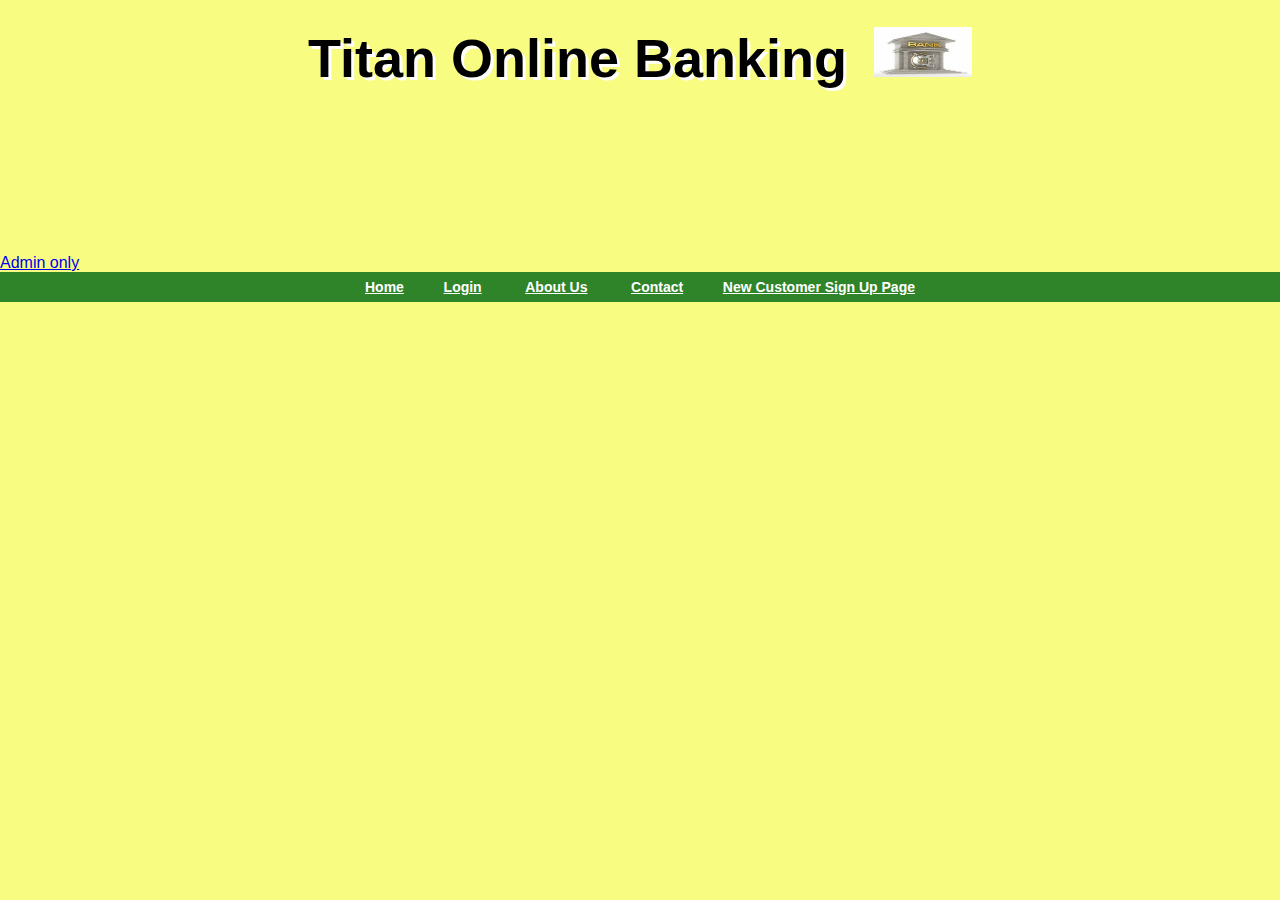
<file: web/index.html>
<!DOCTYPE html>
<html lang="en">
    <head>
        <title>Titan Online Banking Application</title>
        <meta charset="utf-8">
        <link href="styles/TOBA_stylesheet.css" rel="stylesheet">
        <!--[if lt IE 9]>
        <script src="http://html5shim.googlecode.com/svn/trunk/html5.js"></script>
        <![endif]-->
        <meta name="viewport" content="width=device-width, initial scale=1.0">
    </head>
    <body>

        <header>

            <h1>Titan Online Banking<img src="bank images.jpg" alt="BBB approval" style="width:8%;height:25%"></h1>
        </header>
        <a href="Admin">Admin only</a>

        <nav><span >

                <a href="index.html">Home</a>&nbsp;&nbsp;
                <a href="Login.jsp">Login</a> &nbsp;&nbsp;
                <a href="aboutus.html">About Us</a> &nbsp;&nbsp;
                <a href="contact.html">Contact</a>&nbsp;&nbsp;
                <a href="newcustomer.jsp">New Customer Sign Up Page</a>

            </span></nav> 


        <main>










        </main>

    </body>
</html>
</file>
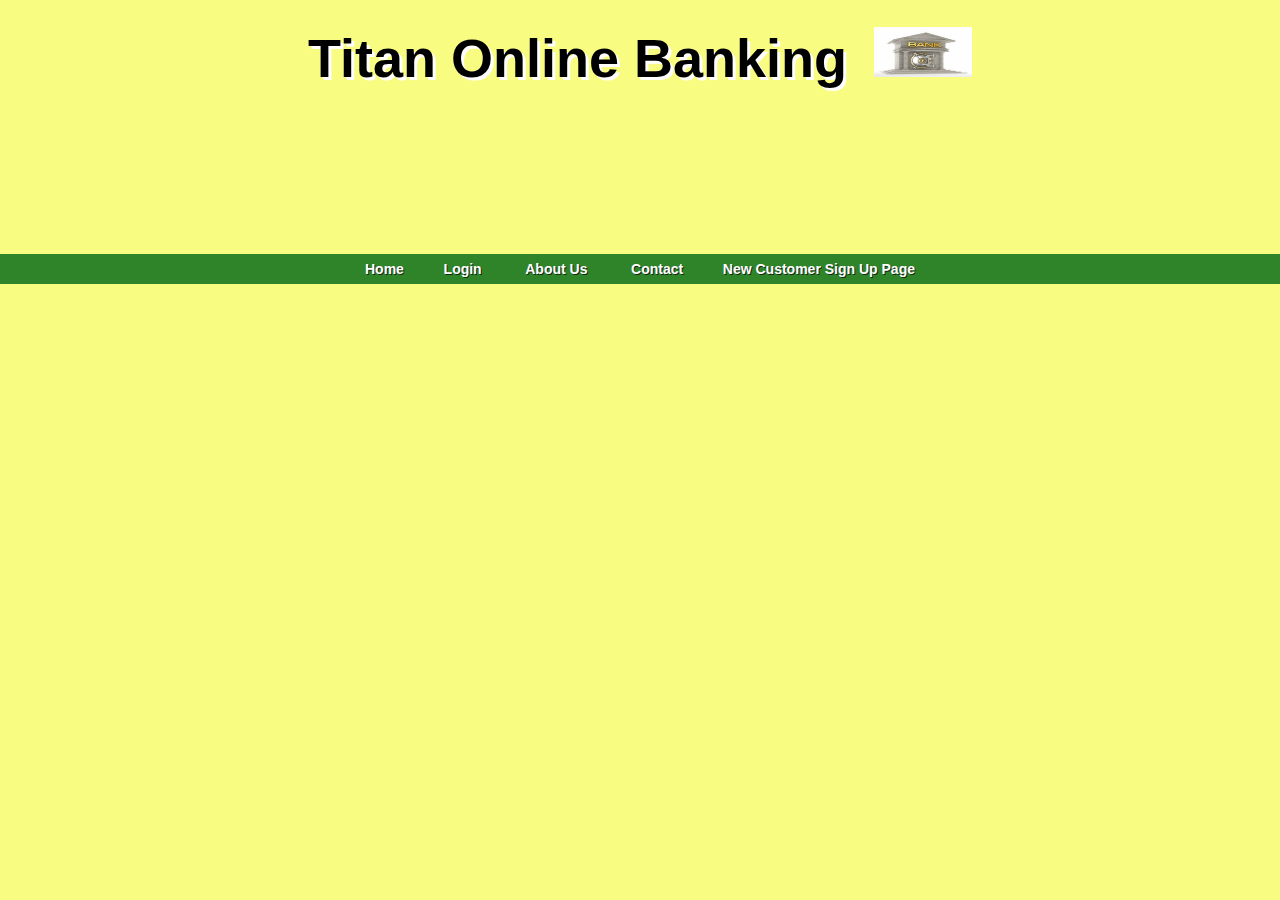
<file: TOBA3/web/index.html>
<!DOCTYPE html>
<html lang="en">
<head>
<title>Titan Online Banking Application</title>
<meta charset="utf-8">
<link href="TOBA_stylesheet.css" rel="stylesheet">
<!--[if lt IE 9]>
<script src="http://html5shim.googlecode.com/svn/trunk/html5.js"></script>
<![endif]-->
<meta name="viewport" content="width=device-width, initial scale=1.0">
</head>
<body>

	<header>
	
		<h1>Titan Online Banking<img src="bank images.jpg" alt="BBB approval" style="width:8%;height:25%"></h1>
	</header>
	
	
	<nav><span class="nav-list-item a" >
		
		<a href="index.html">Home</a>&nbsp;&nbsp;
		<a href="Login.html">Login</a> &nbsp;&nbsp;
		<a href="aboutus.html">About Us</a> &nbsp;&nbsp;
		<a href="contact.html">Contact</a>&nbsp;&nbsp;
		<a href="newcustomer.jsp">New Customer Sign Up Page</a>
		
	</span></nav>
	
	
	<main>
	
	





		

	
	</main>
	
</body>
</html>
</file>
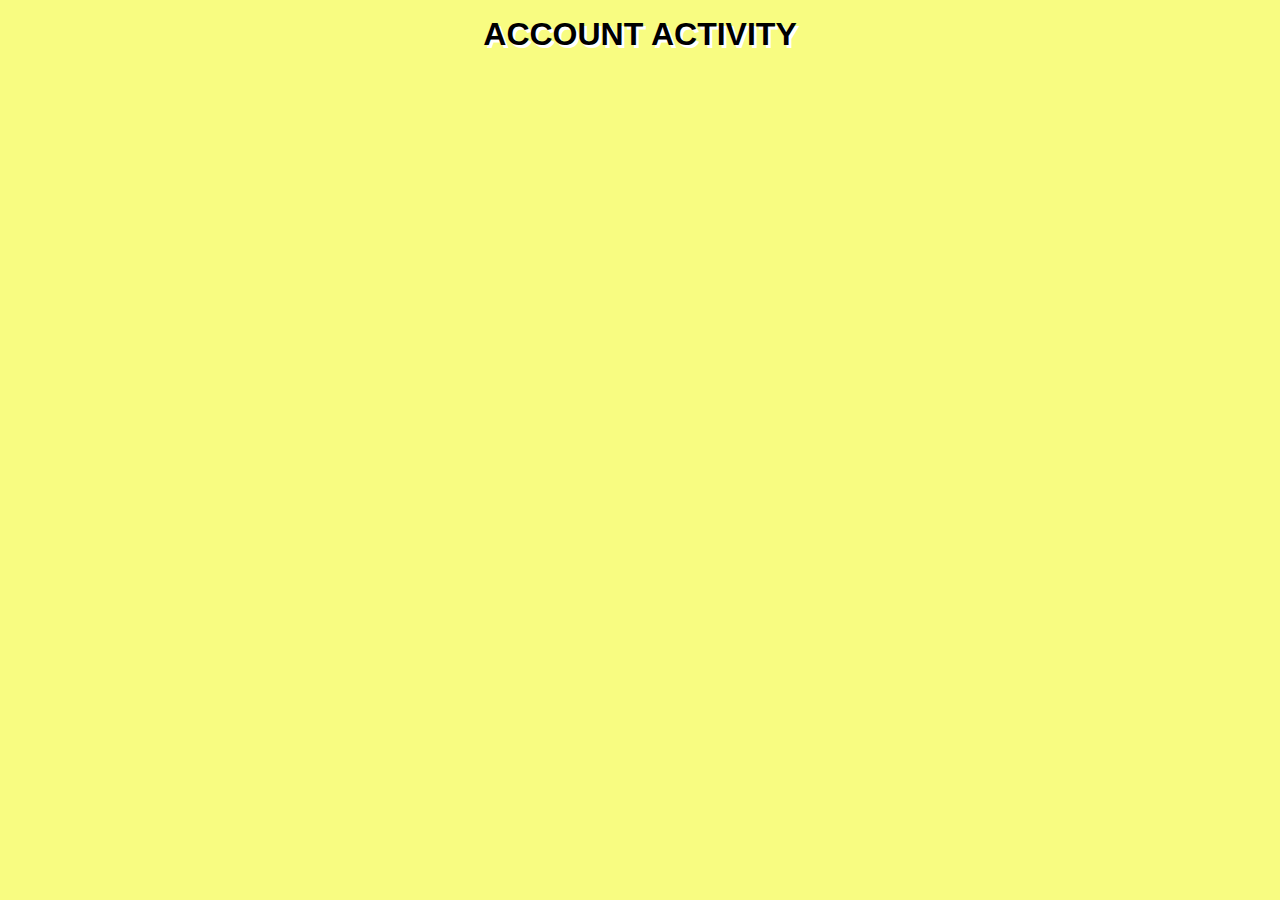
<file: web/Account_activity.html>
<!DOCTYPE html>
<!--
To change this license header, choose License Headers in Project Properties.
To change this template file, choose Tools | Templates
and open the template in the editor.
-->
<html>
    <head>
        <title>TODO supply a title</title>
        <meta charset="UTF-8">
        <meta name="viewport" content="width=device-width, initial-scale=1.0">
        <link rel="stylesheet" href="styles/TOBA_stylesheet.css" />
    </head>
    <body>
        <h1>ACCOUNT ACTIVITY</h1>
    </body>
</html>
</file>
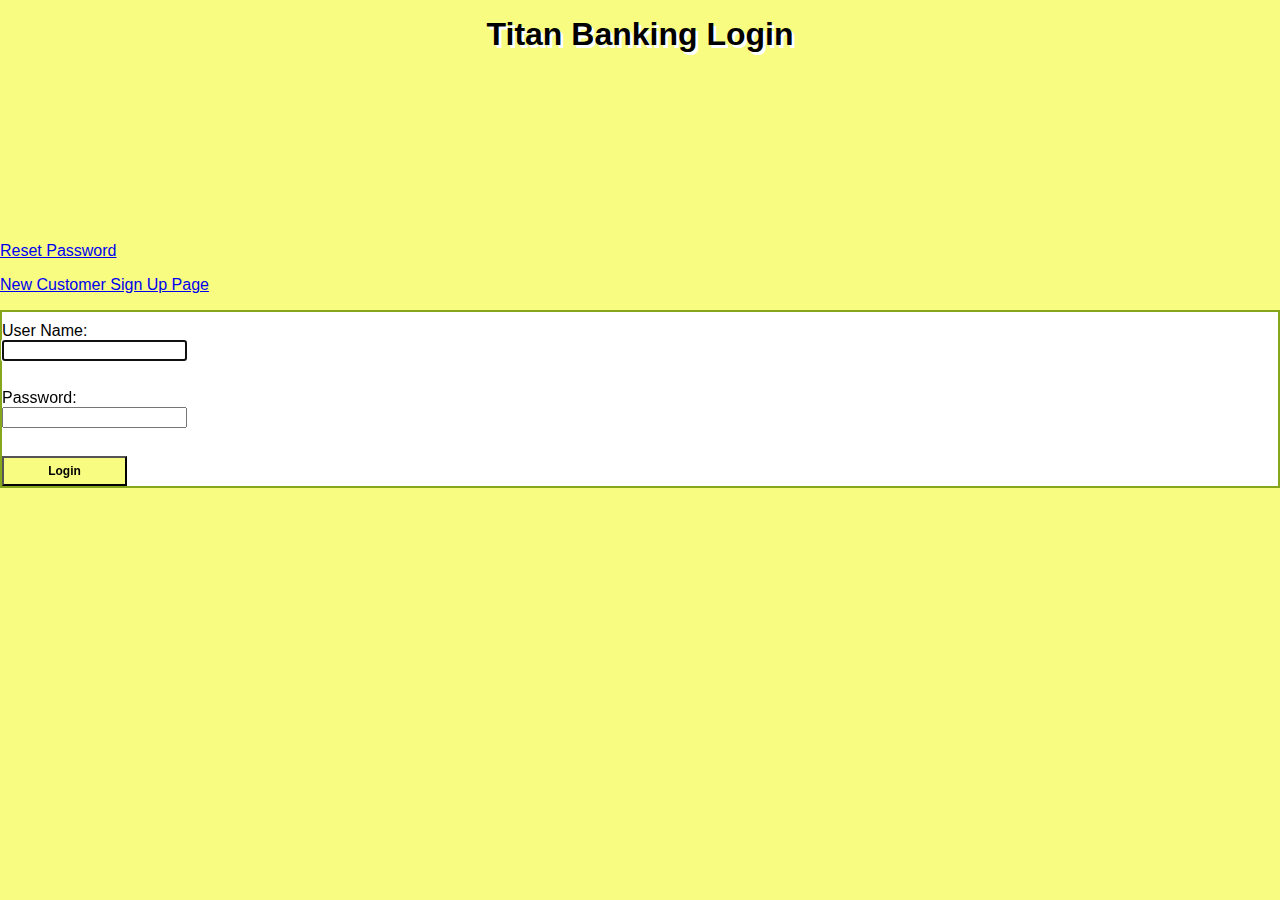
<file: web/Login.html>
<!doctype html>
<html lang="en">
    <head>
        <meta charset="utf-8">
        <title>Login</title>
        <!--[if lt IE 9]>
        <script src="http://html5shiv.googlecode.com/svn/trunk/html5.js"></script>
        <![endif]-->
        <link rel="stylesheet" href="styles/TOBA_stylesheet.css" />

    </head>
    <body>
       
        <h1>Titan Banking Login</h1>
        <div><a href="password_reset.jsp">Reset Password</a></div>
        <p><a href="New_customer.jsp">New Customer Sign Up Page</a></p>
        
        <form action="login" method="post" >

            <div><label for="userName">User Name:</label><br />

                <input type="text" name="userName" autofocus required></div><br />

            <div><label for="password">Password:</label><br />
                <input type="password" name="password" required></div><br />

            <div><input type="submit" value="Login" id="submit"></div>

        </form>

    </body>
</html>
</file>
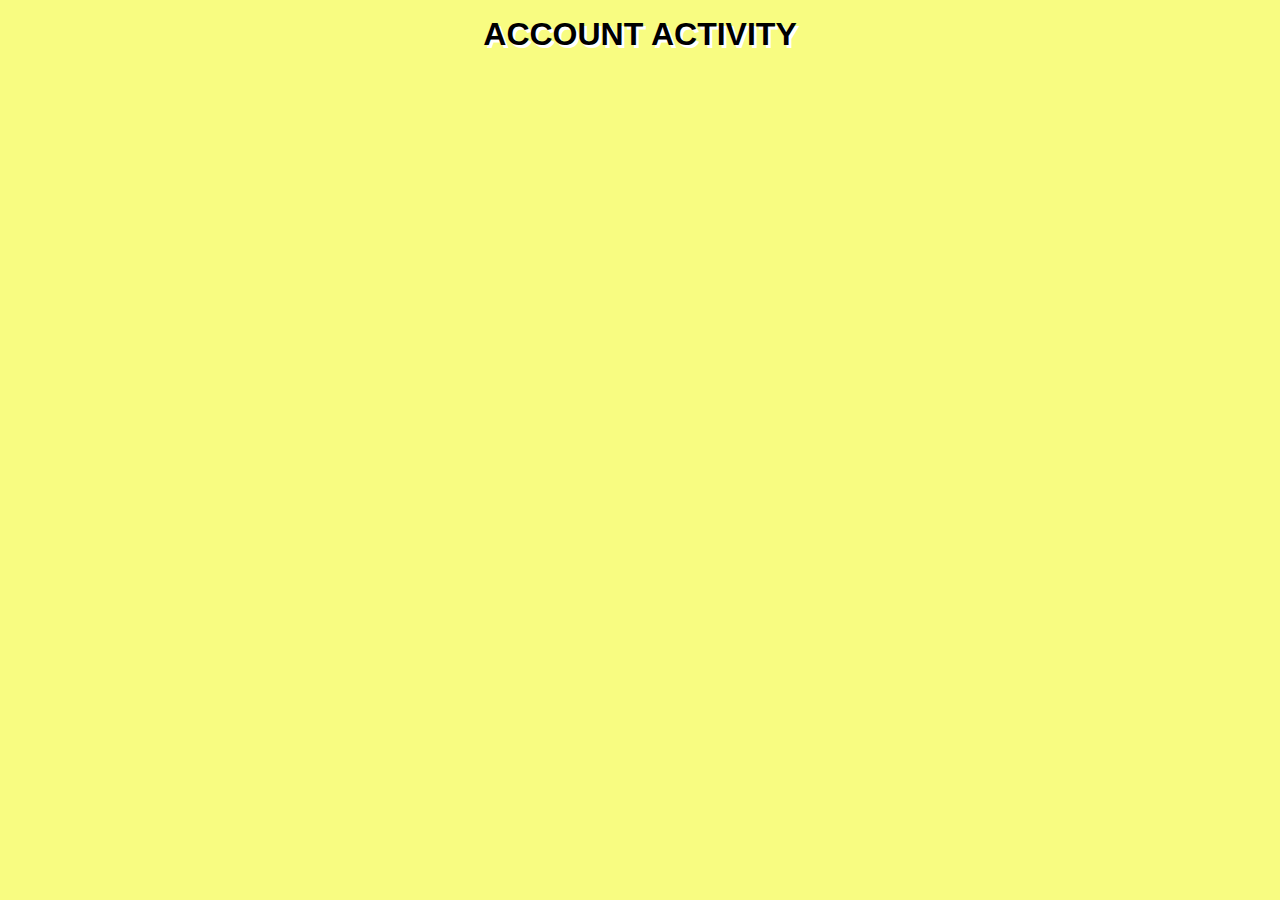
<file: TOBA3/web/Account_activity.html>
<!DOCTYPE html>
<!--
To change this license header, choose License Headers in Project Properties.
To change this template file, choose Tools | Templates
and open the template in the editor.
-->
<html>
    <head>
        <title>TODO supply a title</title>
        <meta charset="UTF-8">
        <meta name="viewport" content="width=device-width, initial-scale=1.0">
         <link rel="stylesheet" href="TOBA_stylesheet.css" />
    </head>
    <body>
        <h1>ACCOUNT ACTIVITY</h1>
    </body>
</html>
</file>
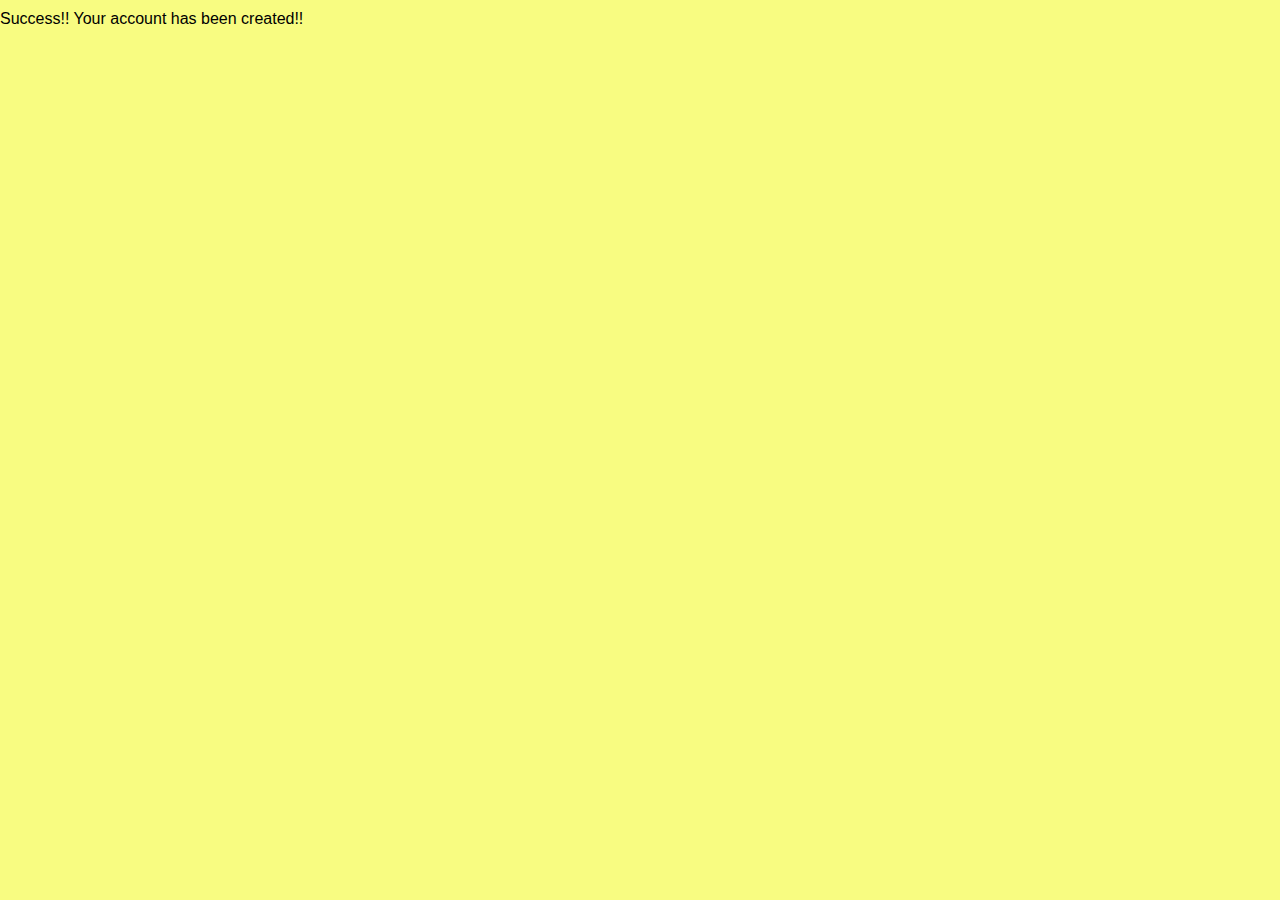
<file: TOBA3/web/Success.html>
<!DOCTYPE html>
<!--
To change this license header, choose License Headers in Project Properties.
To change this template file, choose Tools | Templates
and open the template in the editor.
-->
<html>
    <head>
        <title>Success page</title>
        <meta charset="UTF-8">
        <meta name="viewport" content="width=device-width, initial-scale=1.0">
        <link rel="stylesheet" href="TOBA_stylesheet.css" />
    </head>
    <body>
        <div>Success!! Your account has been created!! </div>
    </body>
</html>
</file>
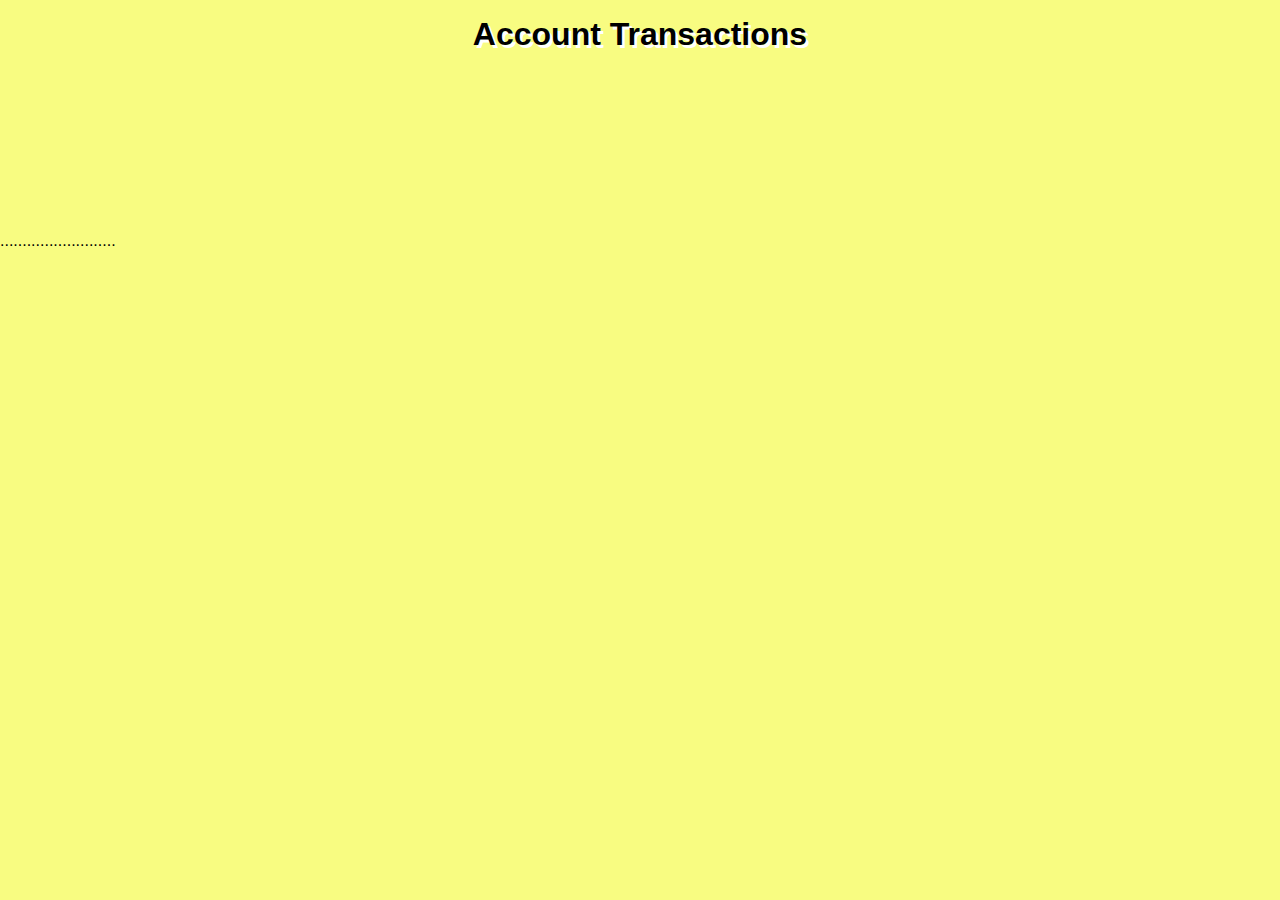
<file: TOBA3/web/Transaction.html>
<!DOCTYPE html>
<!--
To change this license header, choose License Headers in Project Properties.
To change this template file, choose Tools | Templates
and open the template in the editor.
-->
<html>
    <head>
        <title>Account Transaction</title>
        <meta charset="UTF-8">
        <meta name="viewport" content="width=device-width, initial-scale=1.0">
         <link rel="stylesheet" href="TOBA_stylesheet.css" />
    </head>
    <body>
        <h1>Account Transactions</h1>
    </body>
    ..........................
</html>
</file>
<file: web/styles/TOBA_stylesheet.css>
body {
       
       font-family: Arial, sans-serif;
	   margin: 0;
	   padding: 0;
	   background-color: #F8FC81;   
	   height: 100%;
}

header {
       color: black;
	   font-family: Georgia, sans-serif; 
	   font-size: 27px;	 
	  
 
}
main   {
	   font-family: Arial,san-serif;
	   font-size: 14px;
	   line-height: 35px;
	   text-align:left;
	   text-indent:5em;
	   background-color: #F8FC81;
	   padding-left: 1em;
	   padding-right: .2em;
	   padding-bottom: 1em;
	   margin-top: 3em;
	   color: black;
	  	   	  
}
main img {float: left;
padding-top: 1em;
margin: 0px 20px;	
border:2px;	
padding-bottom: 2em;			
}

h1       {
		
		padding: .5em;	
		text-align: center;
		background-repeat: repeat;
		height: 200px;
		background-position: center;
		text-shadow: 3px 3px #FFFFFF;
		margin: 0px 0px;
}
h2{font-size: 112%;
line-height: 75%;
}
h1 img{margin-left: .5em;

}
nav    {font-weight: bold;
     background-color:#2F8429; 
	  text-align: center;
	font-size: 14px;
	width: auto;
	padding: 0.5em;	
}
.clear{clear: both;}
.nav-list-item a {
			text-decoration: none;
			color: #FFFFFF;	
			text-shadow: 1px 1px #132912;
}
nav a:link{ color: #FFFFFF;
}

nav a:hover{ color: red;
}
nav a { padding: 1em;

}

a:hover{color: red;
text-decoration: none;
font-size: 90%;}



.footer   {font-size: .75em;
       font-style: italic; 
       text-align: center; 
	   padding-top: 2em; 		
	   font-family: Arial, san-serif;
	   background-color: #F8FC81;
	   color: #050505; 
           position: fixed;
    left: 0;
    text-align: center;
	  
}
form {
	background-color: #ffffff;

	margin: 0 auto;
	padding: 0px;
	border: solid 2px #88A61B;

}

div {
	clear: both;
	padding-top: 10px;
}

div.two label {
	
	float: left;
	width: 100px;
	text-align: right;
	padding-right: 10px;
	position: relative;
}

div.two input, div.two select{
	float: left;
	width: 150px;
	text-align: left;
}

div.two select {
	width: 157px;
	
}

div.one {
	text-align: center;
}

#submit{
	clear: both;
	width: 125px;
	height: 30px;
	background:#F8FC81;
	text-align:center;
	line-height:20px;
	font-size:12px;
	font-weight:bold;
}

.tooltip {
	display: block; 
	position: absolute; 
	visibility: hidden;
	left: 25em;
	top: 0; 
	width: 10em;
	padding: 0.5em;
	font-weight: normal;
	color: #FFF;
	background-color: #88A61B;
	border:solid 2px #0E3D59;
}

.error {
	color: #D92525;
}
span.error{
	padding-left: 10px;
}
th, td{border: 1px solid black;
text-align: right;
padding: .5em;
}
</file>
<file: TOBA3/web/TOBA_stylesheet.css>
body {
       
       font-family: Arial, sans-serif;
	   margin: 0;
	   padding: 0;
	   background-color: #F8FC81;   
	   height: 100%;
}

header {
       color: black;
	   font-family: Georgia, sans-serif; 
	   font-size: 27px;	 
	  
 
}
main   {
	   font-family: Arial,san-serif;
	   font-size: 14px;
	   line-height: 35px;
	   text-align:left;
	   text-indent:5em;
	   background-color: #F8FC81;
	   padding-left: 1em;
	   padding-right: .2em;
	   padding-bottom: 1em;
	   margin-top: 3em;
	   color: black;
	  	   	  
}
main img {float: left;
padding-top: 1em;
margin: 0px 20px;	
border:2px;	
padding-bottom: 2em;			
}

h1       {
		
		padding: .5em;	
		text-align: center;
		background-repeat: repeat;
		height: 200px;
		background-position: center;
		text-shadow: 3px 3px #FFFFFF;
		margin: 0px 0px;
}
h2{font-size: 112%;
line-height: 75%;
}
h1 img{margin-left: .5em;

}
nav    {font-weight: bold;
     background-color:#2F8429; 
	  text-align: center;
	font-size: 14px;
	width: auto;
	padding: 0.5em;	
}
.clear{clear: both;}
.nav-list-item a {
			text-decoration: none;
			color: #FFFFFF;	
			text-shadow: 1px 1px #132912;
}
nav a:link{ color: #FFFFFF;
}

nav a:hover{ color: red;
}
nav a { padding: 1em;

}

a:hover{color: red;
text-decoration: none;
font-size: 90%;}



footer   {font-size: .75em;
       font-style: italic; 
       text-align: center; 
	   padding-top: 2em; 		
	   font-family: Arial, san-serif;
	   background-color: #F8FC81;
	   color: #050505; 
	  
}
form {
	background-color: #ffffff;

	margin: 0 auto;
	padding: 0px;
	border: solid 2px #88A61B;

}

div {
	clear: both;
	padding-top: 10px;
}

div.two label {
	
	float: left;
	width: 100px;
	text-align: right;
	padding-right: 10px;
	position: relative;
}

div.two input, div.two select{
	float: left;
	width: 150px;
	text-align: left;
}

div.two select {
	width: 157px;
	
}

div.one {
	text-align: center;
}

#submit{
	clear: both;
	width: 125px;
	height: 30px;
	background:#F8FC81;
	text-align:center;
	line-height:20px;
	font-size:12px;
	font-weight:bold;
}

.tooltip {
	display: block; 
	position: absolute; 
	visibility: hidden;
	left: 25em;
	top: 0; 
	width: 10em;
	padding: 0.5em;
	font-weight: normal;
	color: #FFF;
	background-color: #88A61B;
	border:solid 2px #0E3D59;
}

.error {
	color: #D92525;
}
span.error{
	padding-left: 10px;
}
</file>
